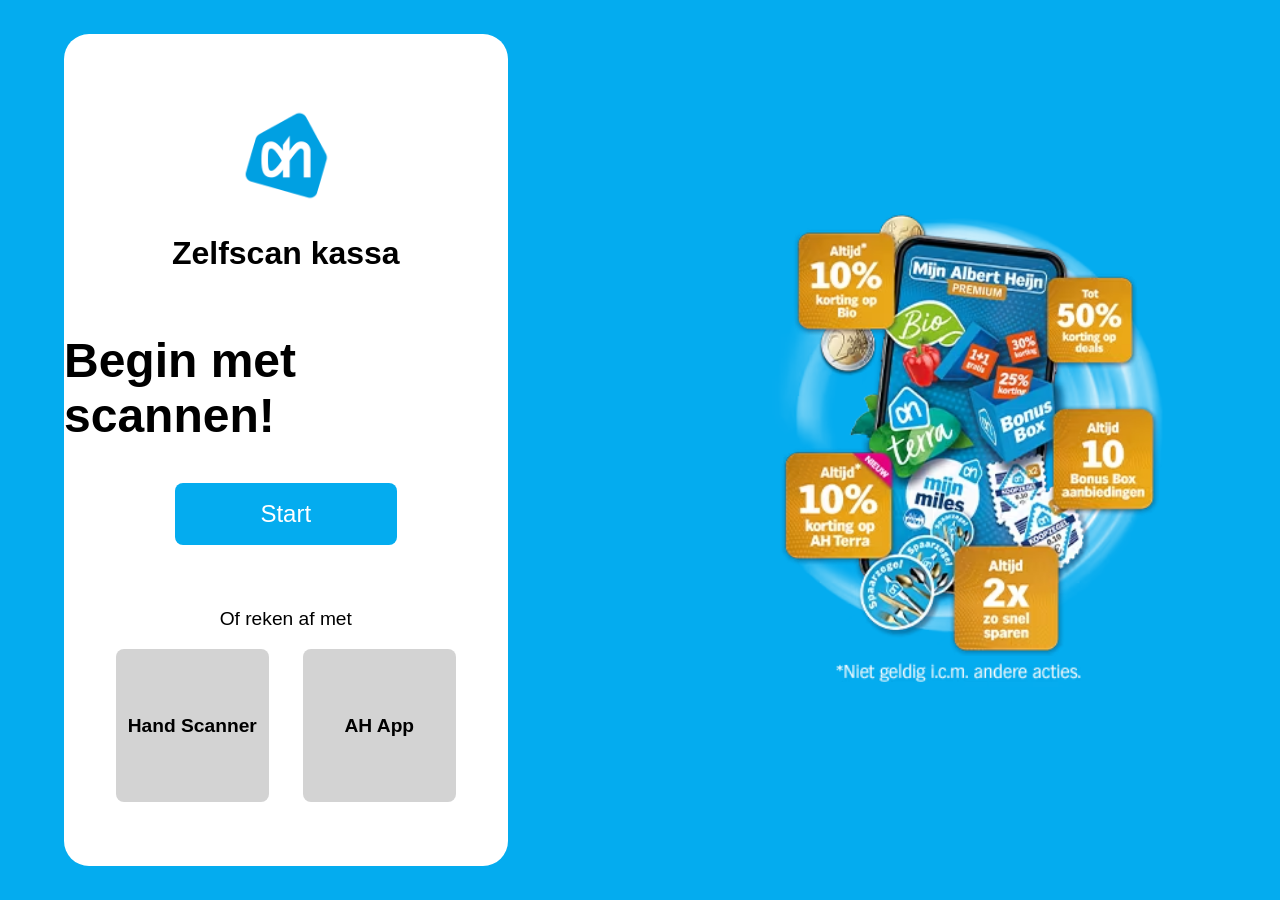
<file: index.html>
<!DOCTYPE html>
<html lang="en">
<head>
    <meta charset="UTF-8">
    <meta name="viewport" content="width=device-width, initial-scale=1.0">
    <title>Zelfscan</title>
    <link rel="stylesheet" href="assets/index.css">
</head>
<body>
    <div class="content">
        <img src="assets/appie.png" alt="appie logo" height="15%">
        <h1>Zelfscan kassa</h1>
        <h2>Begin met scannen!</h2>
        <div class="start-knop">
            <a href="main.html">Start</a>
        </div>
        <div class="knoppen">
            <p>Of reken af met</p>
            <div class="betaalwijzen">
                <a href="#" class="grijs-blokje">Hand Scanner</a>
                <a href="#" class="grijs-blokje">AH App</a>
            </div>
        </div>
    </div>
    <div class="reclame">
        <img src="assets/appiereclame.avif" alt="reclame" height="100%" width="135%">
    </div>
</body>
</html>
</file>
<file: assets/index.css>
html, body {
    margin: 0;
    height: 100%;
}

body {
    background-color: rgb(4, 172, 239);
    font-family: 'Montserrat', sans-serif;
    padding: 5%;
    box-sizing: border-box; 
    min-height: 100vh;
    display: flex;
    justify-content: center;
    align-items: center;
}

.content {
    background-color: white;
    height: 100%;  
    width: 40%;          
    border-radius: 25px;
    display: flex;
    flex-direction: column;
    justify-content: center;
    align-items: center;
    padding: 30px 0;  
}

.content h2 {
    font-size: 300%;
}

.start-knop {
    width: 50%;
    height: 8%;
}

.start-knop a {
    background-color: rgb(4, 172, 239);
    text-decoration: none;
    color: white;
    font-size: 150%;
    display: flex;
    justify-content: center;
    align-items: center;
    width: 100%;
    height: 100%;
    border-radius: 8px;
    transition: background-color 0.3s ease;
}

.start-knop a:hover {
    background-color: rgb(1, 135, 189); 
}

.knoppen {
    text-align: center;
    margin-top: 10%;
    font-size: 120%;
}

.betaalwijzen {
    display: flex;
    gap: 10%;
    justify-content: center;
}

.knoppen a {
    width: 170px;           
    aspect-ratio: 1 / 1;    
    background-color: lightgray;
    border-radius: 8px;
    display: flex;
    justify-content: center;
    align-items: center;
    text-align: center;
    text-decoration: none;
    color: black;
    font-weight: 600;
    font-size: 1em;
}
</file>
